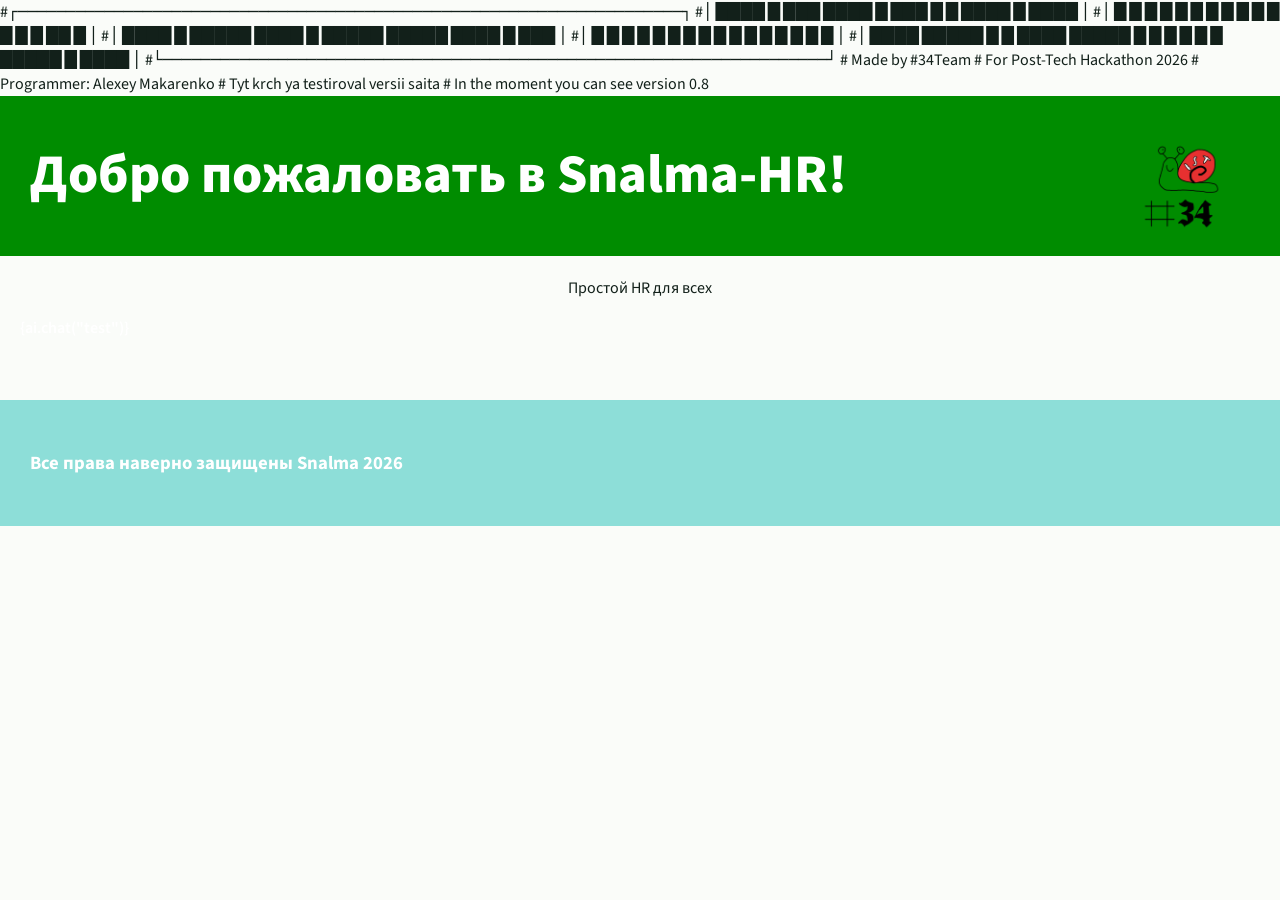
<file: bla/index.html>
#┌─────────────────────────────────────────────────────────────────────┐
#│ ████  █      ███  ████  █      ███     █   █ ████       █     ████  │
#│ █   █ █     █   █ █   █ █     █   █    █   █ █   █     ██         █ │
#│ ████  █     █████ ████  █     █████    █████ ████       █      ███  │
#│ █   █ █     █   █ █   █ █     █   █    █   █ █  █       █         █ │
#│ ████  █████ █   █ ████  █████ █   █    █   █ █   █    █████ █ ████  │
#└─────────────────────────────────────────────────────────────────────┘
# Made by #34Team
# For Post-Tech Hackathon 2026

# Programmer: Alexey Makarenko
# Tyt krch ya testiroval versii saita
# In the moment you can see version 0.8  
 
 <html>
        <head>
           <title>Snalma HR</title>
           <link rel="icon" type="image/png" href="/style/logo2.png">
           <link rel="stylesheet" href="/style/style.css">
           <style>@import url('https://fonts.googleapis.com/css2?family=Source+Sans+3:ital,wght@0,200..900;1,200..900&display=swap');</style>
        </head>
        <body>
         <header style="background-color: #008C00; color: white; padding: 20px 30px; display: flex; align-items: center; justify-content: space-between;">
          <h1 style="margin: 0;">Добро пожаловать в Snalma-HR!</h1>
          <img src="/style/logo2.png" width="120" alt="Logo">
         </header>
         
         <main style="padding: 20px;">
              
            <div style="text-align: center;" class="text-h1">Простой HR для всех</div>
            <p style="color: white; font-weight: 600;">{ai.chat("test")}</p>
         </main>
         
         <footer style="background-color: #8dded8; color: white; padding: 30px;">
          <h3>Все права наверно защищены Snalma 2026</h3>
         </footer>
        </body>
    </html>
</file>
<file: style/style.css>
:root{--green:#1B8918;--green-d:#136612;--ink:#12201a;--muted:#5a6b60;--mint:#EAF4E8;--line:#dbe5d8;--foot:#0f3a12;--warn:#a85d00;--bad:#b3261e}
*{box-sizing:border-box}
body{margin:0;font-family:'Source Sans 3',system-ui,sans-serif;color:var(--ink);background:#fafcf9;line-height:1.5}
a{color:var(--green-d)}
.wrap{max-width:1120px;margin:0 auto;padding:0 20px}
main.wrap{padding-top:32px;padding-bottom:56px;min-height:60vh}
h1{font-size:clamp(2rem,1.4rem + 2.6vw,3.4rem);line-height:1.1;margin:0 0 16px;font-weight:800;text-align:left}
h2{font-size:1.3rem;margin:0 0 12px}
.muted{color:var(--muted)}

/* шапка */
.top{background:#fff;border-bottom:1px solid var(--line);position:sticky;top:0;z-index:10}
.bar{display:flex;align-items:center;gap:20px;min-height:68px;flex-wrap:wrap;padding-top:8px;padding-bottom:8px}
.brand{display:flex;align-items:center;gap:10px;text-decoration:none;color:var(--green);font-weight:800;font-size:1.3rem}
.brand img{height:34px}
nav{display:flex;gap:4px;flex:1;flex-wrap:wrap}
nav a{padding:8px 14px;border-radius:10px;text-decoration:none;color:var(--ink);font-weight:600}
nav a:hover,nav a.on{background:var(--mint);color:var(--green-d)}
.right{display:flex;align-items:center;gap:10px;margin-left:auto;flex-wrap:wrap}
.lang a{padding:4px 8px;border-radius:8px;text-decoration:none;color:var(--muted);font-weight:600}
.lang a.on{background:var(--mint);color:var(--green-d)}
.chip{font-size:.9rem;color:var(--muted)}
.bell{position:relative;text-decoration:none;font-weight:600;padding:6px 10px;border-radius:10px}
.bell:hover{background:var(--mint)}
.badge-n{background:var(--green);color:#fff;border-radius:99px;font-size:.75rem;padding:1px 7px;margin-left:4px}

/* кнопки и формы */
.btn{display:inline-block;background:var(--green);color:#fff;border:0;border-radius:12px;padding:11px 20px;font:inherit;font-weight:700;text-decoration:none;cursor:pointer}
.btn:hover{background:var(--green-d)}
.btn.ghost{background:transparent;color:var(--green-d);border:1px solid var(--line)}
.btn.ghost:hover{background:var(--mint)}
.btn.bad{background:#fff;color:var(--bad);border:1px solid var(--bad)}
.btn.sm{padding:7px 14px;font-size:.9rem}
:focus-visible{outline:3px solid #7fcf7a;outline-offset:2px}
label{display:block;font-weight:600;margin:0 0 14px}
input,select,textarea{display:block;width:100%;margin-top:6px;padding:10px 12px;border:1px solid var(--line);border-radius:10px;font:inherit;background:#fff}

/* карточки */
.card{background:#fff;border:1px solid var(--line);border-radius:20px;padding:24px}
.grid{display:grid;gap:20px;grid-template-columns:repeat(12,1fr)}
.s4{grid-column:span 4}.s6{grid-column:span 6}.s8{grid-column:span 8}.s12{grid-column:span 12}
.hero{display:grid;grid-template-columns:1.2fr 1fr;gap:40px;align-items:center;padding:24px 0}
.lead{font-size:1.2rem;color:var(--muted);max-width:34em}
.login{box-shadow:0 12px 40px rgba(27,137,24,.10)}
.err{color:var(--bad);font-weight:600}
.demo{border-top:1px solid var(--line);margin-top:8px;padding-top:12px;font-size:.9rem;color:var(--muted)}
.demo button{margin:4px 6px 0 0;border:1px solid var(--line);background:var(--mint);border-radius:99px;padding:5px 12px;font:inherit;cursor:pointer}
.big{font-size:3rem;font-weight:800;color:var(--green);line-height:1}
.kv{display:grid;grid-template-columns:auto 1fr;gap:6px 16px;margin:0}
.kv dt{color:var(--muted)}.kv dd{margin:0;font-weight:600}
.services{display:flex;gap:10px;flex-wrap:wrap}
.todo{background:var(--mint);border-color:#bfe0ba}

/* таблицы, статусы, прогресс */
table{width:100%;border-collapse:collapse}
th,td{text-align:left;padding:10px 8px;border-bottom:1px solid var(--line);vertical-align:top}
th{color:var(--muted);font-weight:600;font-size:.9rem}
.tbl{overflow-x:auto}
.st{display:inline-block;padding:2px 10px;border-radius:99px;font-size:.85rem;font-weight:600;background:var(--mint);color:var(--green-d)}
.st.pending_manager,.st.pending_hr{background:#fff1dc;color:var(--warn)}
.st.rejected{background:#fde8e6;color:var(--bad)}
.bar-p{height:8px;border-radius:99px;background:var(--mint);overflow:hidden;margin-top:8px}
.bar-p i{display:block;height:100%;background:var(--green)}
.tl{list-style:none;margin:0;padding:0;border-left:2px solid var(--line)}
.tl li{padding:0 0 16px 18px;position:relative}
.tl li:before{content:"";position:absolute;left:-7px;top:6px;width:12px;height:12px;border-radius:50%;background:var(--green)}
.note{padding:10px 0;border-bottom:1px solid var(--line)}
.note.new{font-weight:700}
.note a{text-decoration:none}
.material{white-space:pre-line;font-size:1.1rem;max-width:60ch}
.opt{display:block;font-weight:400;margin:6px 0}
.opt input{display:inline;width:auto;margin-right:8px}

/* AI */
.chat{display:flex;flex-direction:column;gap:12px;min-height:280px;max-height:55vh;overflow-y:auto;padding:4px}
.msg{max-width:75ch;padding:12px 16px;border-radius:16px;background:var(--mint);white-space:pre-line}
.msg.me{align-self:flex-end;background:var(--green);color:#fff}
.msg small{display:block;margin-top:6px;color:var(--muted)}
.ask{display:flex;gap:10px;margin-top:16px}
.ask input{margin:0}

/* подвал */
footer{background:var(--foot);color:#d6ead3;padding:36px 0;margin-top:24px}
footer .cols{display:flex;gap:40px;flex-wrap:wrap;justify-content:space-between}
footer img{height:36px;filter:brightness(0) invert(1)}
footer a{color:#d6ead3;display:block;text-decoration:none;margin:4px 0}
footer small{display:block;margin-top:24px;color:#9fc79a}

@media(max-width:800px){.hero{grid-template-columns:1fr}.s4,.s6,.s8{grid-column:span 12}.chip{display:none}}
@media(prefers-reduced-motion:reduce){*{transition:none!important}}


/* мне вот реально интерестно это ктото читает ли 😭 */
</file>
